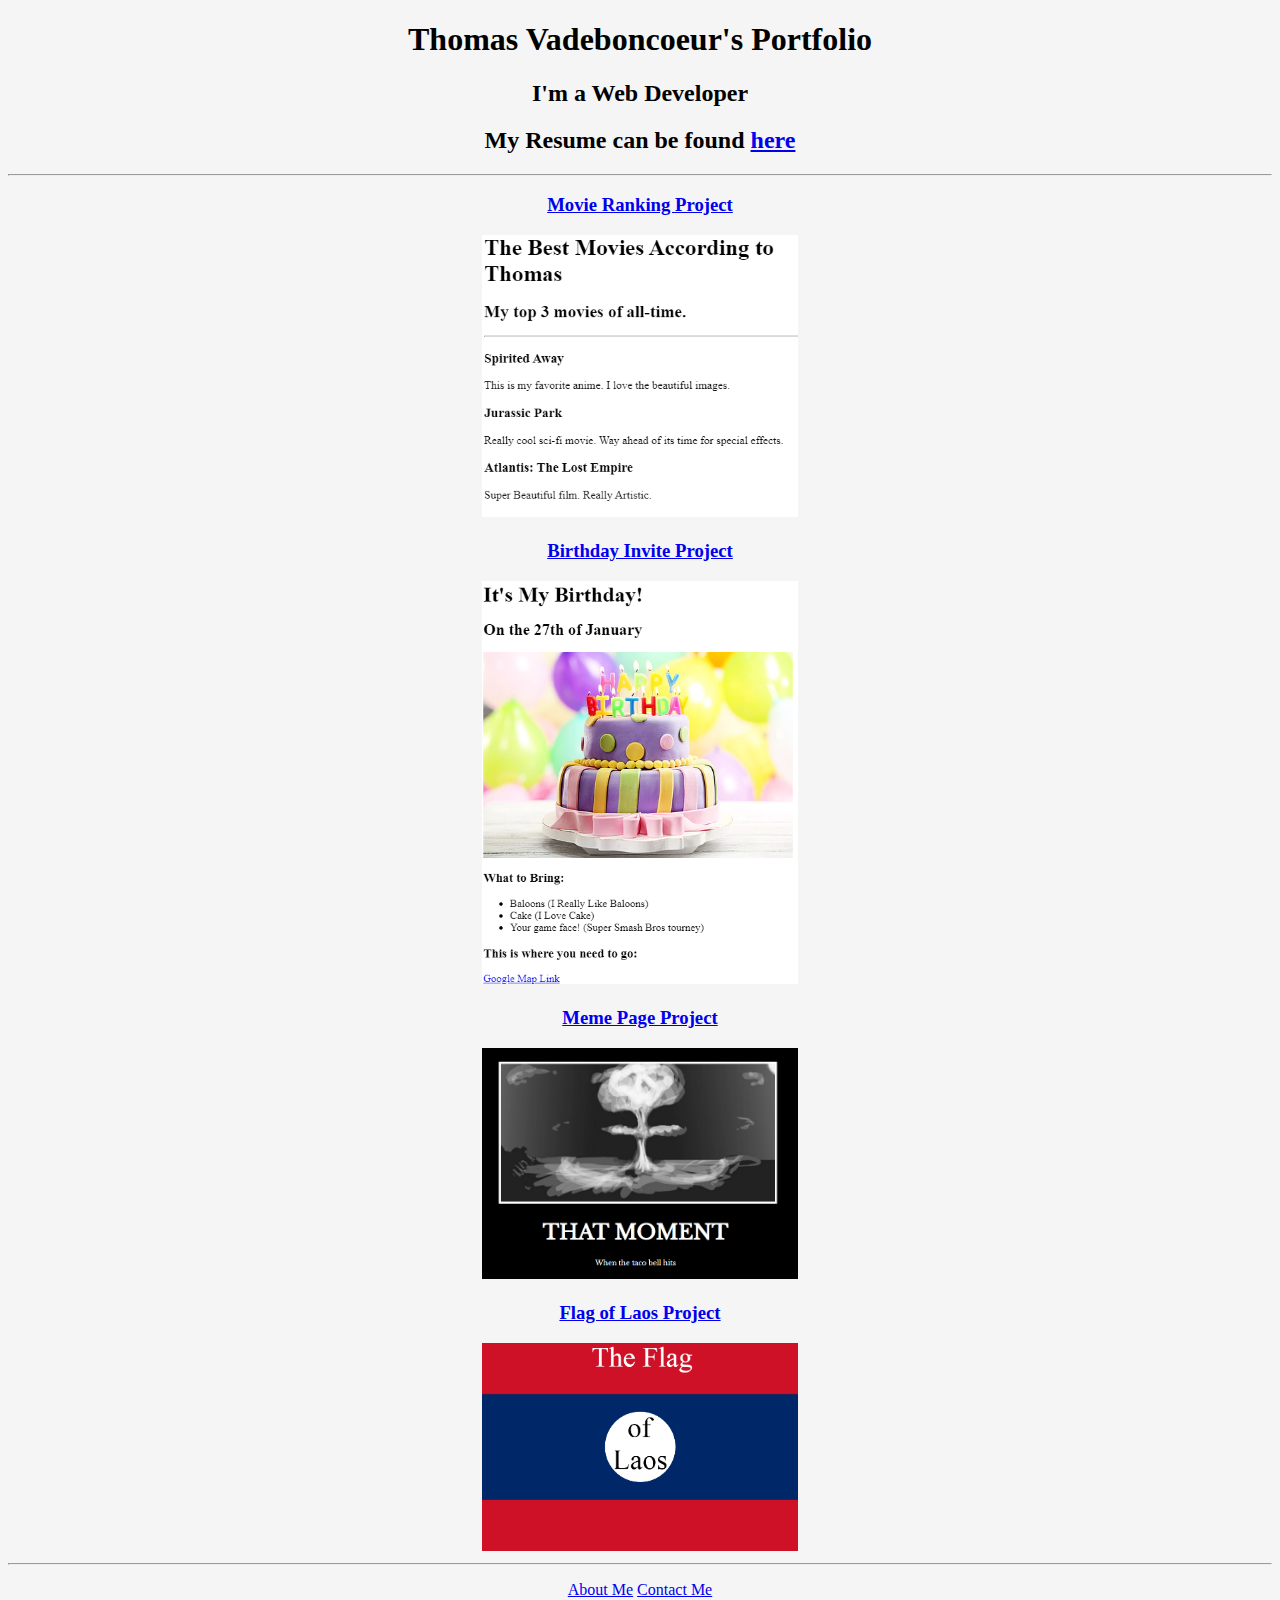
<file: index.html>
<!-- TODO 1: Create the HTML Boilerplate -->
<!DOCTYPE html>
<html lang="en">
<head>
    <meta charset="UTF-8">
    <title>Thomas's Portfolio</title>
    <link rel="stylesheet" href="./styles.css">
</head>
<body>
    <h1>Thomas Vadeboncoeur's Portfolio</h1>
        <h2>I'm a Web Developer</h2>
        <h2>My Resume can be found <a href="https://tuna299.github.io/html-resume/">here</a></h2>
     <hr />
        <h3><a href="./public/movie-ranking-actual.html">Movie Ranking Project</a></h3>
        <img src="./assets/images/movie-ranking.png" height="200" alt="Screen shot of movie ranking project">
        <h3><a href="./public/birthday-invite-actual.html">Birthday Invite Project</a></h3>
        <img src="./assets/images/birthday-invite.png" height="200" alt="Screen shot of birthday invite project">
        <h3><a href="./public/meme-page/index.html">Meme Page Project</a></h3>
        <img src="./assets/images/meme-page.png" alt="Meme Page Project">
        <h3><a href="./public/index.html">Flag of Laos Project</a></h3>
        <img src="./assets/images/Capture.PNG" alt="Loas Flag">

    <hr />
    <p><a href="./public/about.html">About Me</a> 
    <a href="./public/contact.html">Contact Me</a></p>
</body>
</html>
</file>
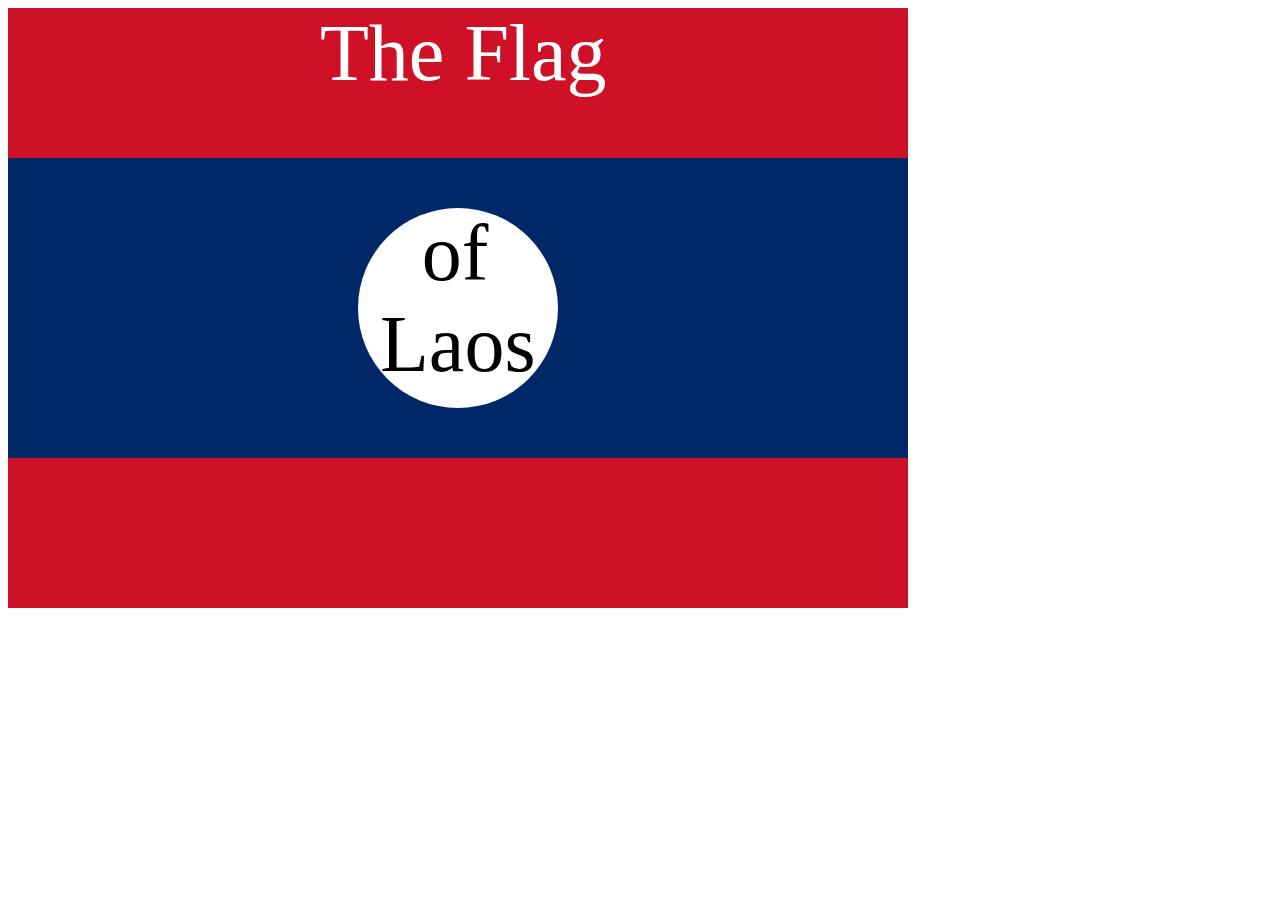
<file: public/index.html>
<!DOCTYPE html>
<html lang="en">

<head>
  <meta charset="UTF-8">
  <title>CSS Flag Project</title>
  <style>
    /* Write your CSS Code here */

    /* red = #ce1126
       blue = #002868
       circle = #fff */

       .flag {
        background-color: #ce1126;
        width: 900px;
        height: 600px;
        position: fixed;
       }

       .flag > div {
         background-color: #002868;
         height: 300px;
         width: 900px;
         position:relative;
         top: 150px;
       }
       div div div {
         background-color: #fff;
         border-radius: 50%;
         width: 200px;
         height: 200px;
         position: relative;
         left: 350px;
         top: 50px;
       }
       p {
         width: 150px;
         height: 200px;
         position: fixed;
         left: 380px;
         font-size: 5rem;
         margin-top: 0px;
         text-align: center;
         text-overflow: clip;
       }


       .flag > p {
         color: white;
         width: 900px;
         text-align: left;
         position: fixed;
         left: 320px;
       }
  </style>
</head>

<!-- 
  IMPORTANT! Do not change any HTML
Don't add any classes/ids/elements 
Use what you know about combining selectors 
and CSS specificity instead.
Hint 1: The flag is 900px by 600px and the circle is 200px by 200px.
Hint 2: You can use CSS inspection to get the colors from
https://appbrewery.github.io/flag-of-laos/
-->

<body>
  <div class="flag">
    <p>The Flag</p>
    <div>
      <div>
        <p>of Laos</p>
      </div>
    </div>
  </div>
</body>

</html>
</file>
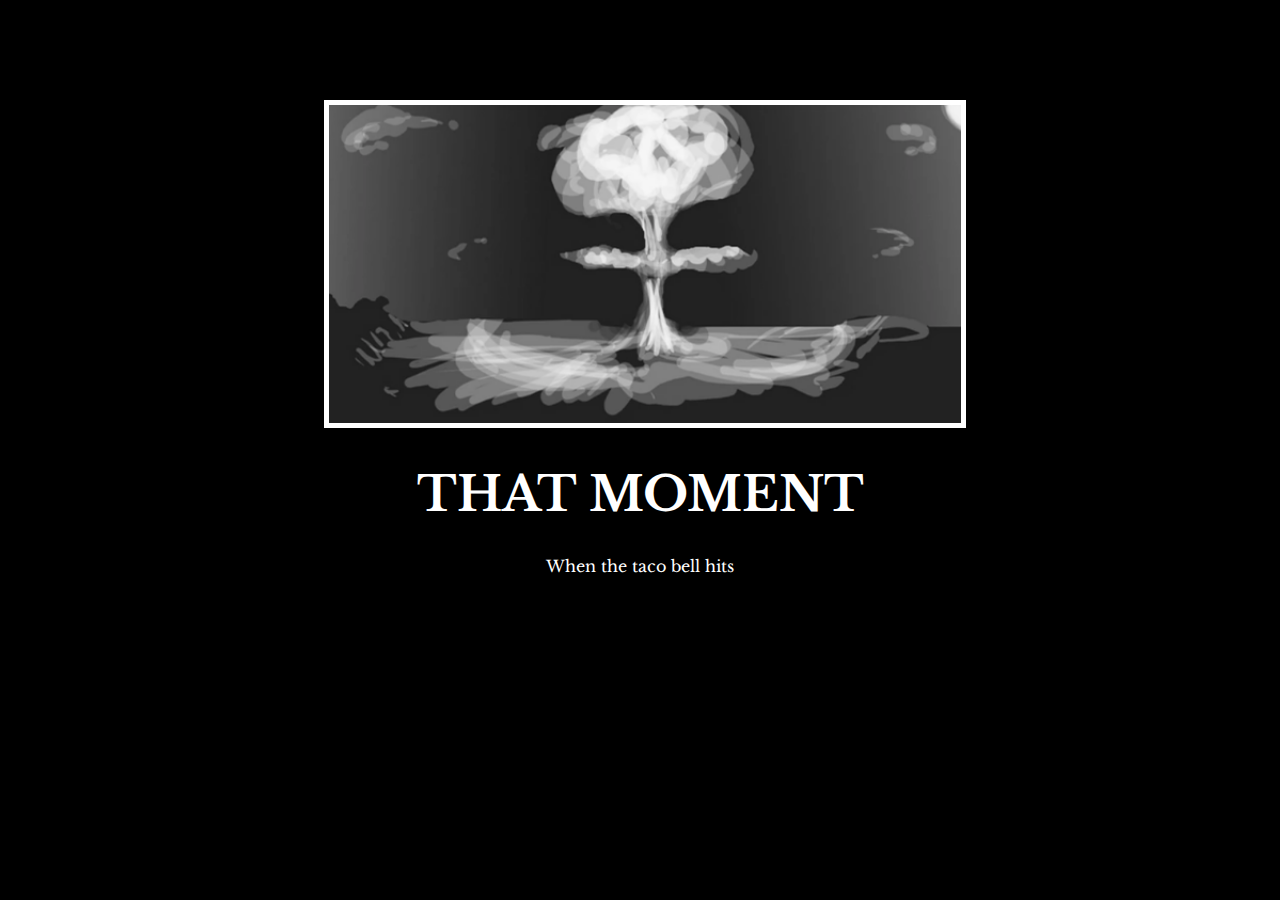
<file: public/meme-page/index.html>
<!-- 
  TODO: Create a motivational post website.
Style it how ever you like. 
Look at the goal image for inspiration.
But it must have the following features:
1. The main h1 text should be using the Regular Libre Baskerville Font from Google Fonts:
  https://fonts.google.com/specimen/Libre+Baskerville
2. The text should be white and background black.
3. Add your own image into the images folder inside assets. It should have a 5px white border.
4. The text should be center aligned.
5. Create a div to contain the h1, p and img elements. Adjust the margins so that the image and text are centered on the page. 
  Hint: You horizontally center a div by giving it a width of 50% and a margin-left of 25%.
  Hint: Set the image to have a width of 100% so it fills the div. 
6. Read about the text-transform property on MDN docs to make the h1 uppercase with CSS.
  https://developer.mozilla.org/en-US/docs/Web/CSS/text-transform 
-->

<!DOCTYPE html>
<html lang="en">
  
<head>
  <meta charset="UTF-8">
  <title>Motivation Meme</title>
  <link rel="stylesheet" href="./style.css">
  <link rel="preconnect" href="https://fonts.googleapis.com">
  <link rel="preconnect" href="https://fonts.gstatic.com" crossorigin>
  <link href="https://fonts.googleapis.com/css2?family=Libre+Baskerville&display=swap" rel="stylesheet">
</head>

<body>

  <div class="poster">
    <img class="motivation-img"src="./assets/images/boom.PNG" alt="A mushroom cloud">
    <h1>That moment</h1>
    <p>When the taco bell hits</p>
  </div>
</body>

</html>
</file>
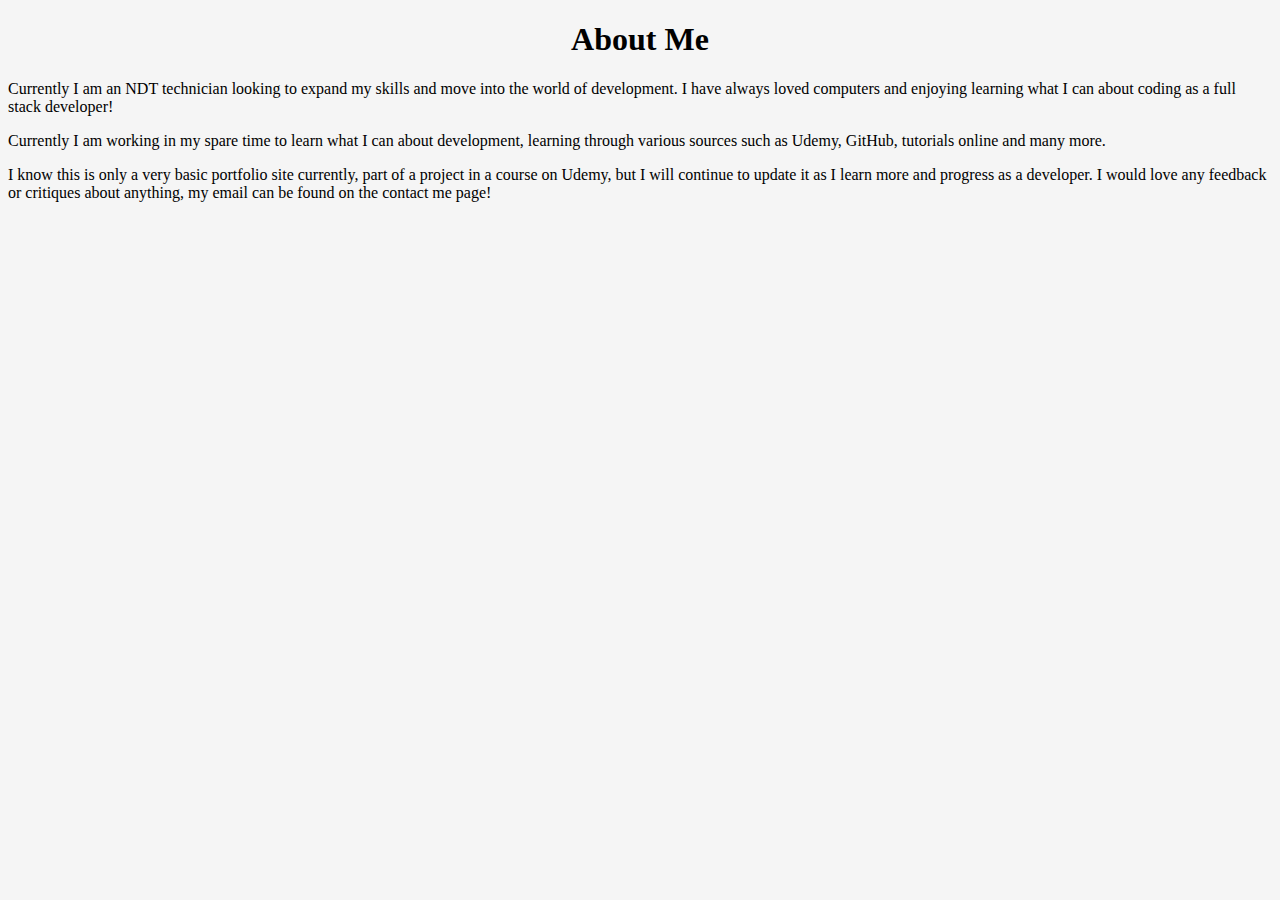
<file: public/about.html>
<!DOCTYPE html>
<html lang="en">
<head>
  <meta charset="UTF-8">
  <title>About Me</title>
  <link rel="stylesheet" href="../styles.css">
</head>
<body>
  
</body>
</html>
<h1>About Me</h1>
<p class="left-align">Currently I am an NDT technician looking to expand my skills and move into the world of development. I have always
  loved computers and enjoying learning what I can about coding as a full stack developer!
</p>

<p class="left-align">Currently I am working in my spare time to learn what I can about development, learning through various sources such as 
  Udemy, GitHub, tutorials online and many more.
</p>

<p class="left-align">I know this is only a very basic portfolio site currently, part of a project in a course on Udemy, but I will continue
  to update it as I learn more and progress as a developer. I would love any feedback or critiques about anything, my email 
  can be found on the contact me page!
</p>
</file>
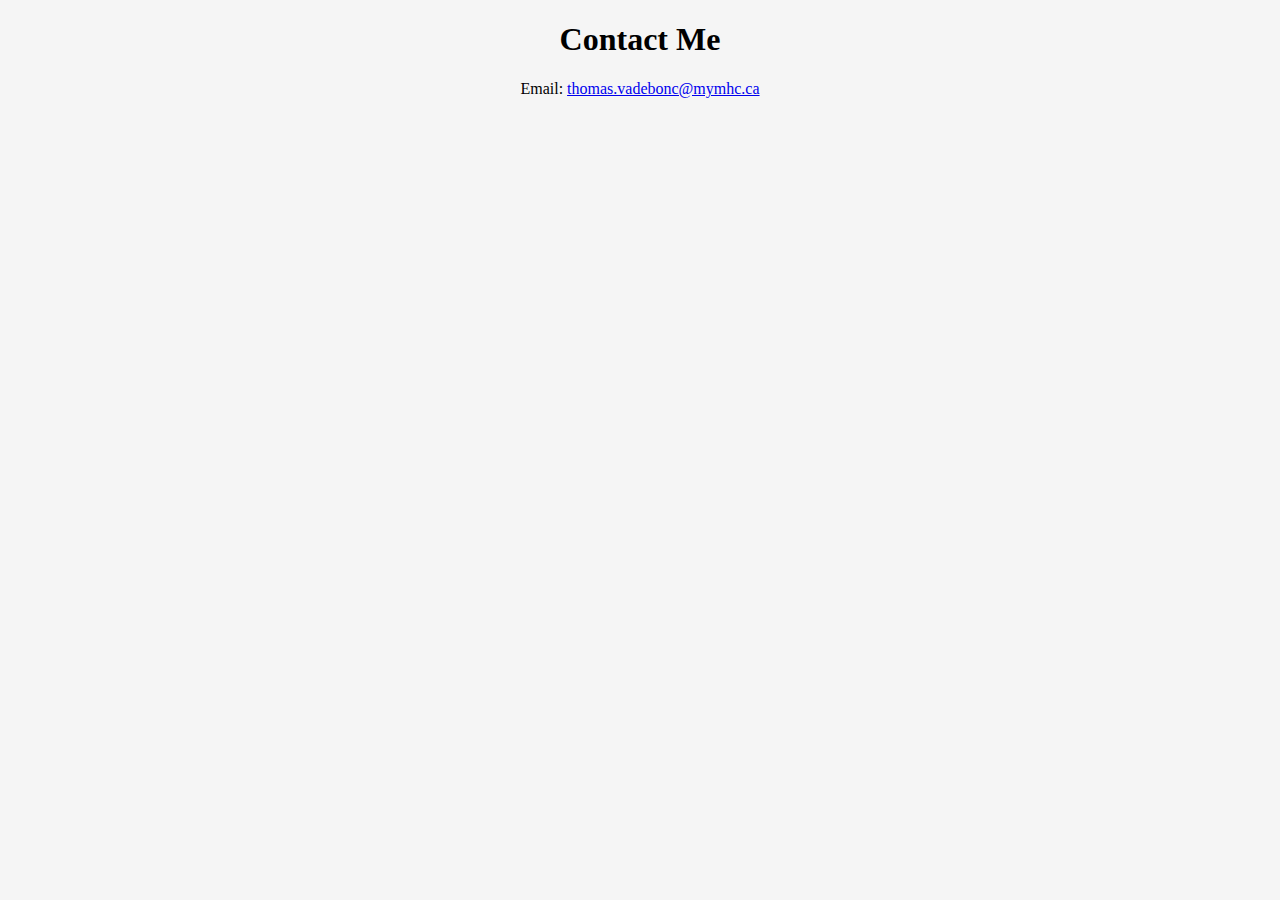
<file: public/contact.html>
<!DOCTYPE html>
<html lang="en">
<head>
    <meta charset="UTF-8">
    <title>Contact Info</title>
    <link rel="stylesheet" href="../styles.css">
</head>
<body>
    
</body>
</html>
<h1>Contact Me</h1>
<p>Email: <a href=mailto:thomas.vadebonc@mymhc.ca>thomas.vadebonc@mymhc.ca</a></p>
</file>
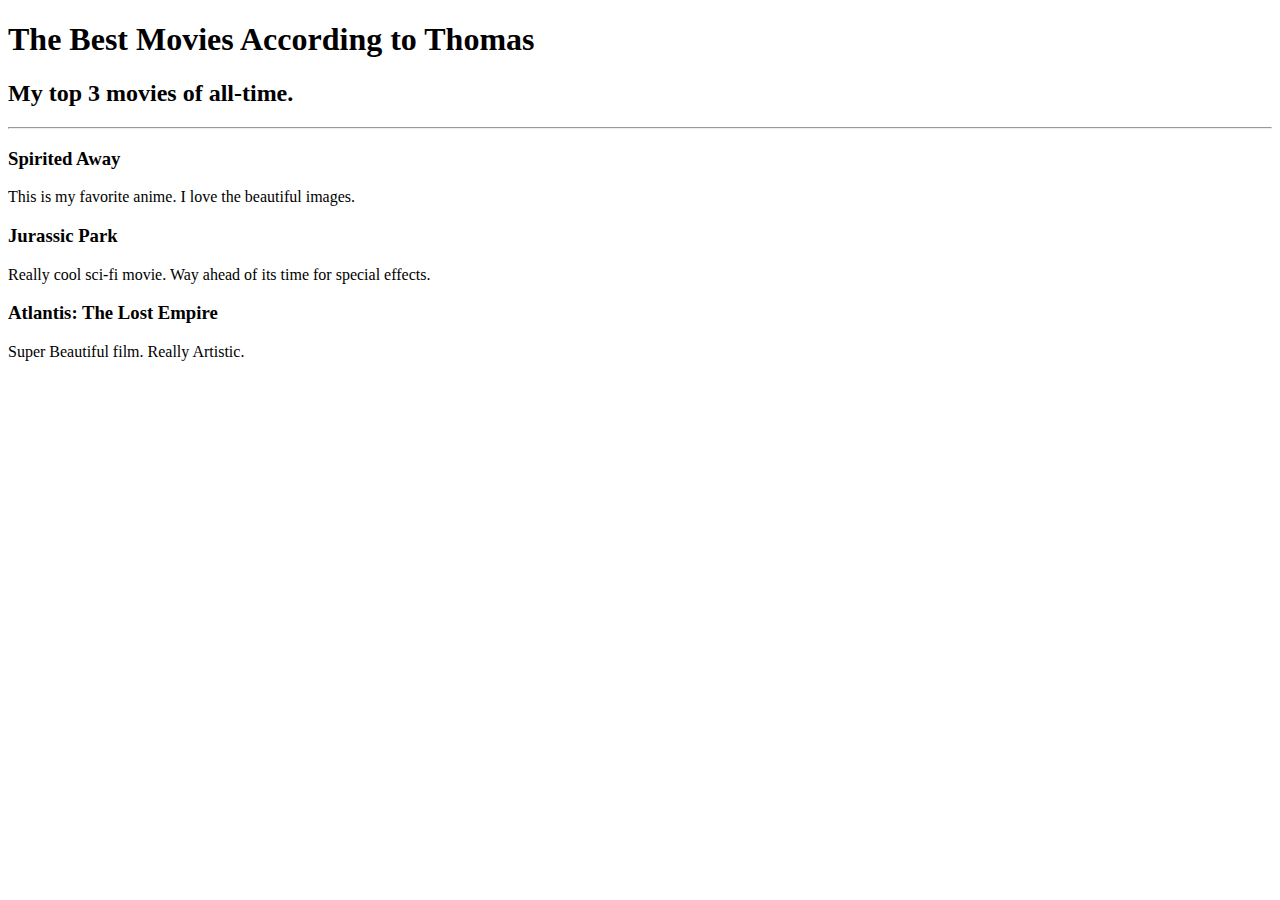
<file: public/movie-ranking-actual.html>
<!-- Write your code below -->
<!DOCTYPE html>
<html lang="en">
<head>
    <meta charset="UTF-8">
    <meta http-equiv="X-UA-Compatible" content="IE=edge">
    <meta name="viewport" content="width=device-width, initial-scale=1.0">
    <title>Movie Ranking Project</title>
</head>
<body>
    <h1>The Best Movies According to Thomas</h1>
    <h2>My top 3 movies of all-time.</h2>
    <hr />
    <h3>Spirited Away</h3>
    <p>This is my favorite anime. I love the beautiful images.</p>
    <h3>Jurassic Park</h3>
    <p>Really cool sci-fi movie. Way ahead of its time for special effects.</p>
    <h3>Atlantis: The Lost Empire</h3>
    <p>Super Beautiful film. Really Artistic.</p>
</body>
</html>
</file>
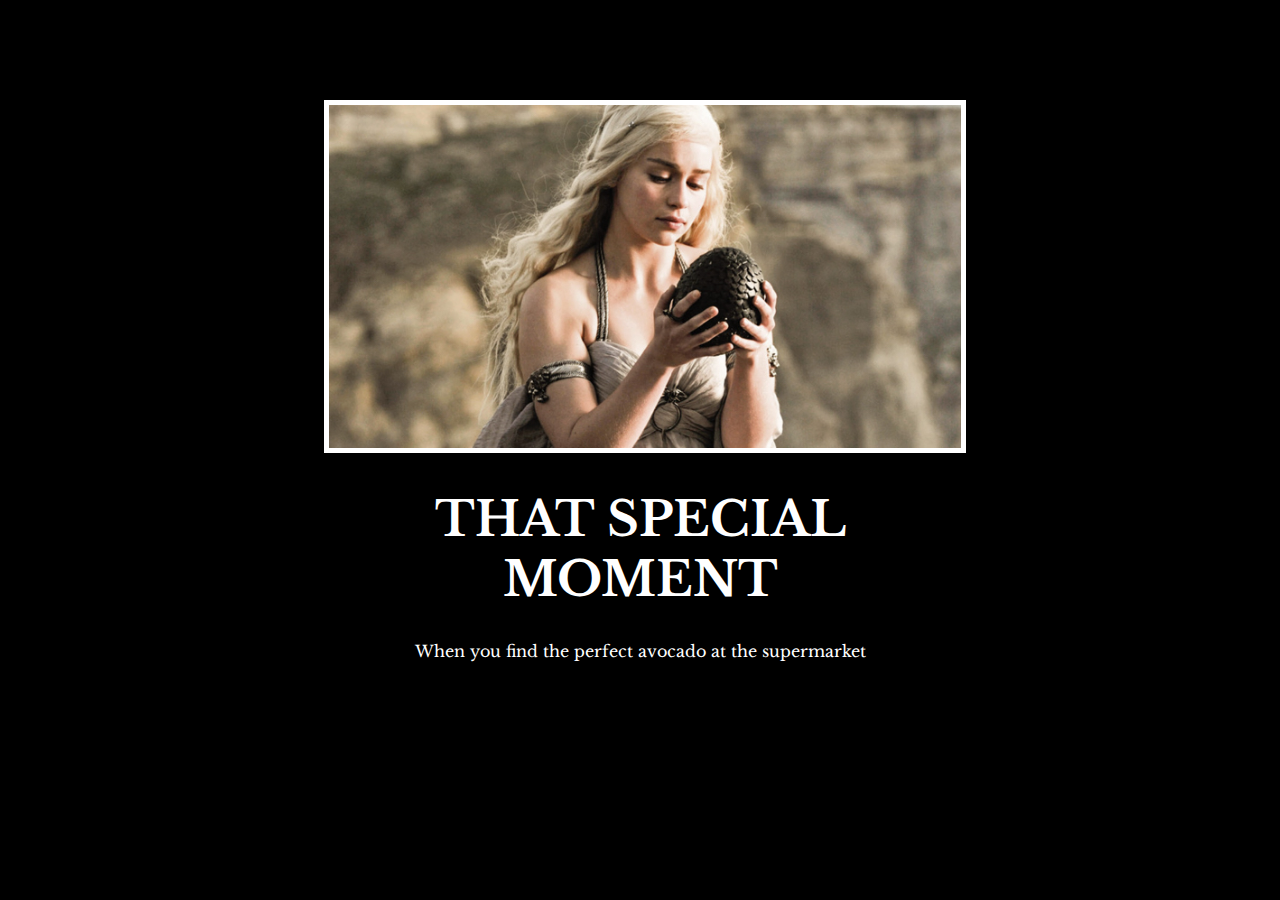
<file: public/meme-page/solution/solution.html>
<!DOCTYPE html>
<html lang="en">

<head>
  <meta charset="UTF-8">
  <title>Motivation Meme</title>
  <link rel="stylesheet" href="./solution.css" />
  <link rel="preconnect" href="https://fonts.googleapis.com">
  <link rel="preconnect" href="https://fonts.gstatic.com" crossorigin>
  <link href="https://fonts.googleapis.com/css2?family=Libre+Baskerville&display=swap" rel="stylesheet">
</head>

<body>

  <div class="poster">
    <img class="motivation-img" src="./assets/images/daenerys.jpeg" src="daenerys with egg" />
    <h1>That Special Moment</h1>
    <p>When you find the perfect avocado at the supermarket</p>
  </div>
</body>

</html>
</file>
<file: styles.css>
body {
  background-color: whitesmoke;
  text-align: center;
}

.left-align {
  text-align: left;
}

img {
  width: 25%;
  height: 25%;
}
</file>
<file: public/meme-page/style.css>
/* * {
  background-color: black;
}

h1 {
  font-family: "Libre Baskerville", serif;
  font-weight: 400;
  font-style: normal;
  color: white;
  text-align: center;
  text-transform: uppercase;
}

img {
  border: 5px solid white;
  align-items: center;
  width: 100%;
}

p {
  color: white;
  text-align: center;
}

div {
  width: 50%;
  margin-left: 25%;
}
*/

body {
  background-color: black;
}
h1 {
  text-transform: uppercase;
  font-size: 3rem;
}

.poster {
  width: 50%;
  margin-left: 25%;
  margin-top: 100px;
  color: white;
  font-family: "Libre Baskerville", serif;
  text-align: center;
}

.motivation-img {
  border: 5px solid white;
  width: 100%;
}
</file>
<file: public/meme-page/solution/solution.css>
body {
  background-color: black;
}
h1 {
  text-transform: uppercase;
  font-size: 3rem;
}

.poster {
  width: 50%;
  margin-left: 25%;
  margin-top: 100px;
  color: white;
  font-family: "Libre Baskerville", serif;
  text-align: center;
}

.motivation-img {
  border: 5px solid white;
  width: 100%;
}
</file>
